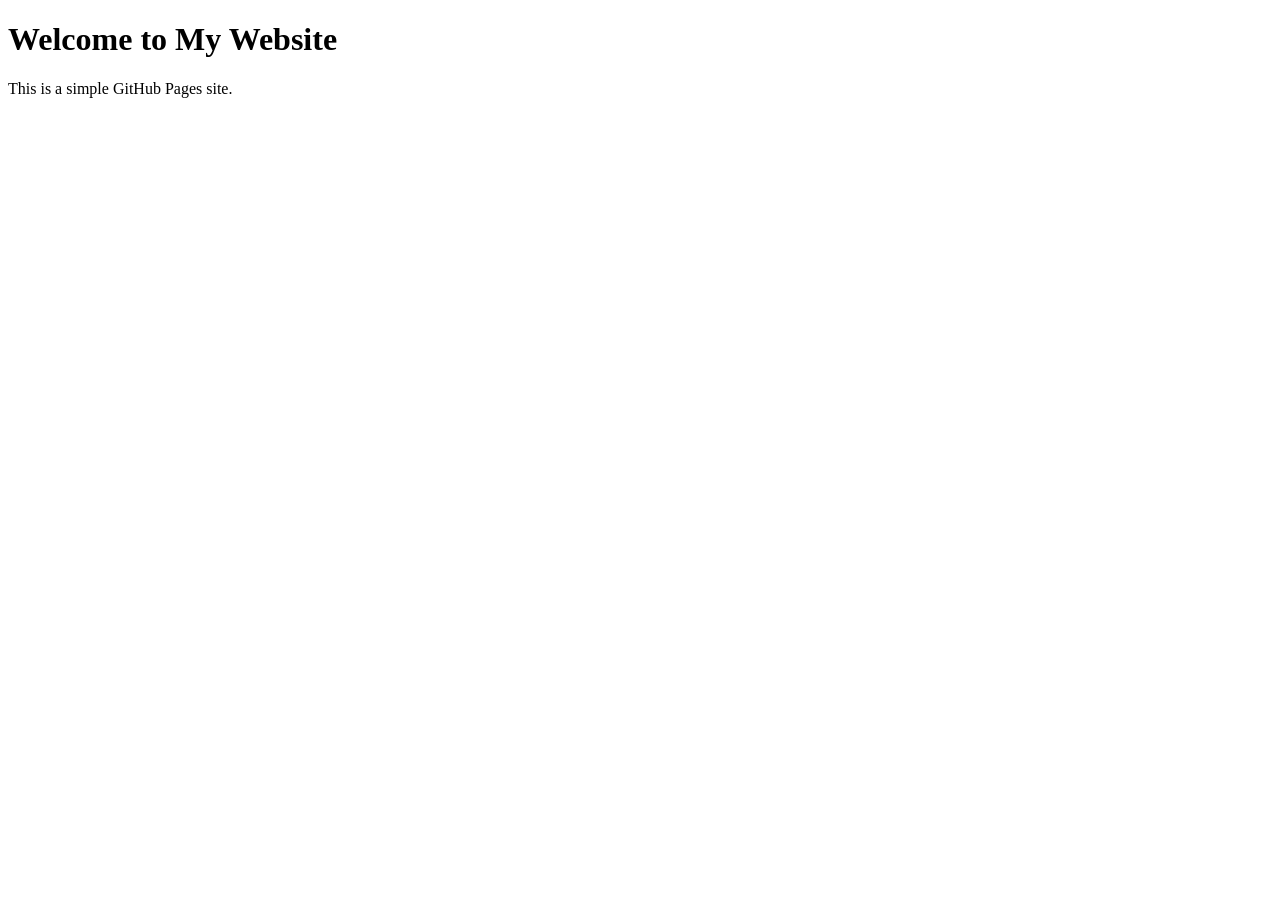
<file: index.html>
<!DOCTYPE html>
<html lang="en">
<head>
    <meta charset="UTF-8">
    <title>My Website</title>
</head>
<body>
    <h1>Welcome to My Website</h1>
    <p>This is a simple GitHub Pages site.</p>
</body>
</html>
</file>
